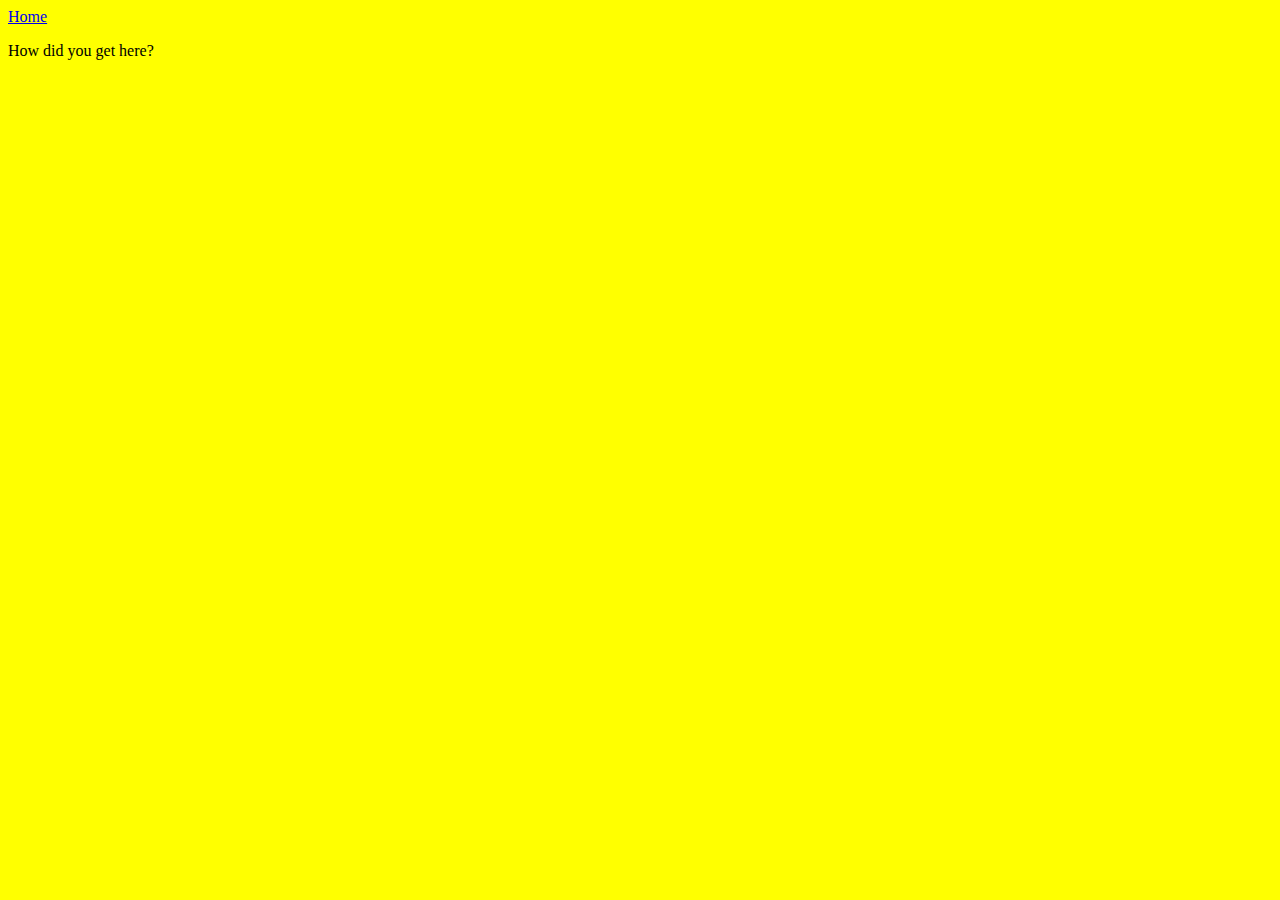
<file: Day 1/Secret.html>
<!DOCTYPE html>
<html lang="en">
<head>
    <meta charset="UTF-8">
    <meta name="viewport" content="width=device-width, initial-scale=1.0">
    <title>[REDACTED]</title>
    <link rel="stylesheet" href="style.css" type="text/css">
</head>
<body>
    <nav>
        <a href="index.html">Home</a>
    </nav>
    <p>How did you get here?</p>
</body>
</html>
</file>
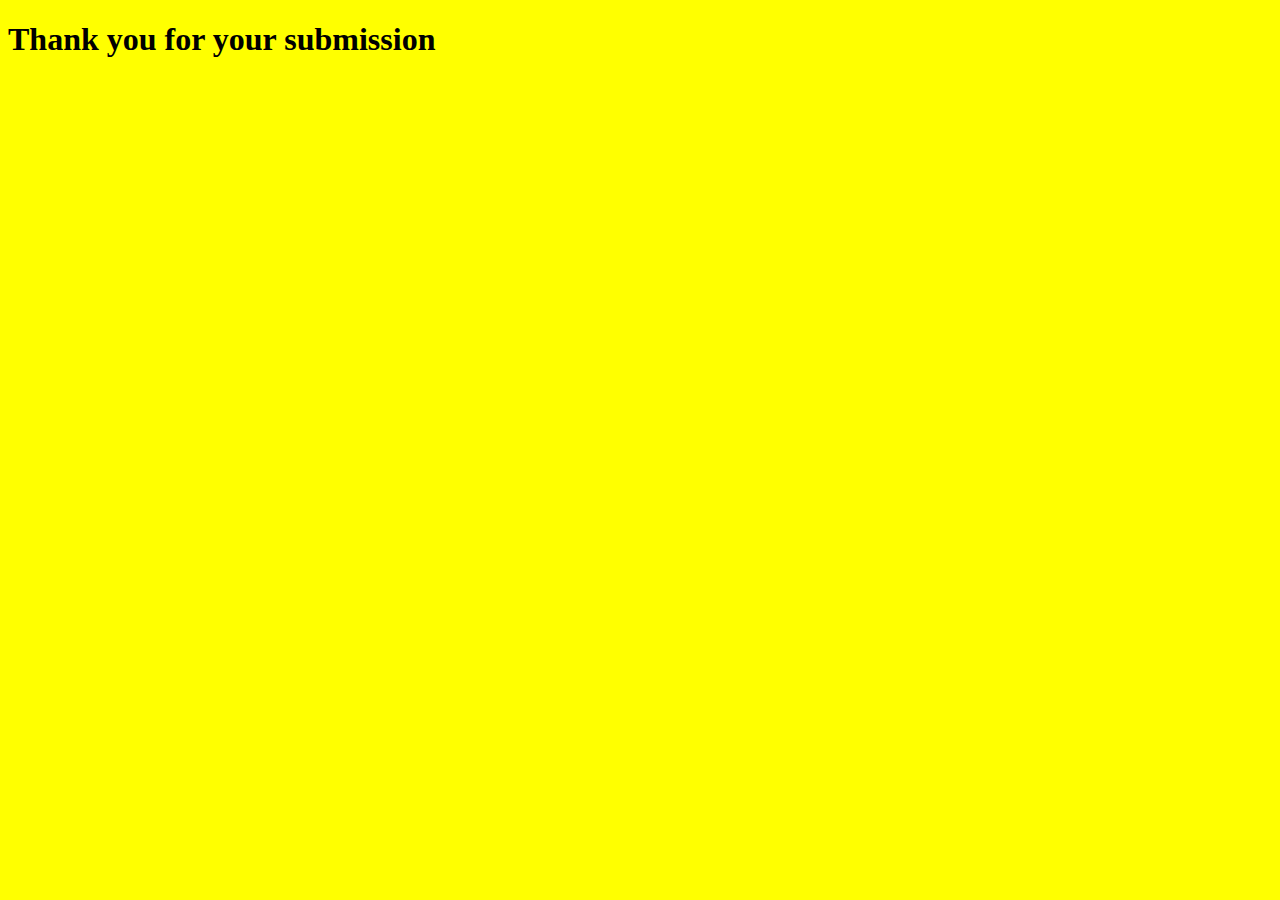
<file: Day 1/Submit.html>
<!DOCTYPE html>
<html lang="en">
<head>
    <meta charset="UTF-8">
    <meta name="viewport" content="width=device-width, initial-scale=1.0">
    <title>Submission Successful</title>
    <link rel="stylesheet" href="style.css" type="text/css">

</head>
<body>
    <h1>Thank you for your submission</h1>
</body>
</html>
</file>
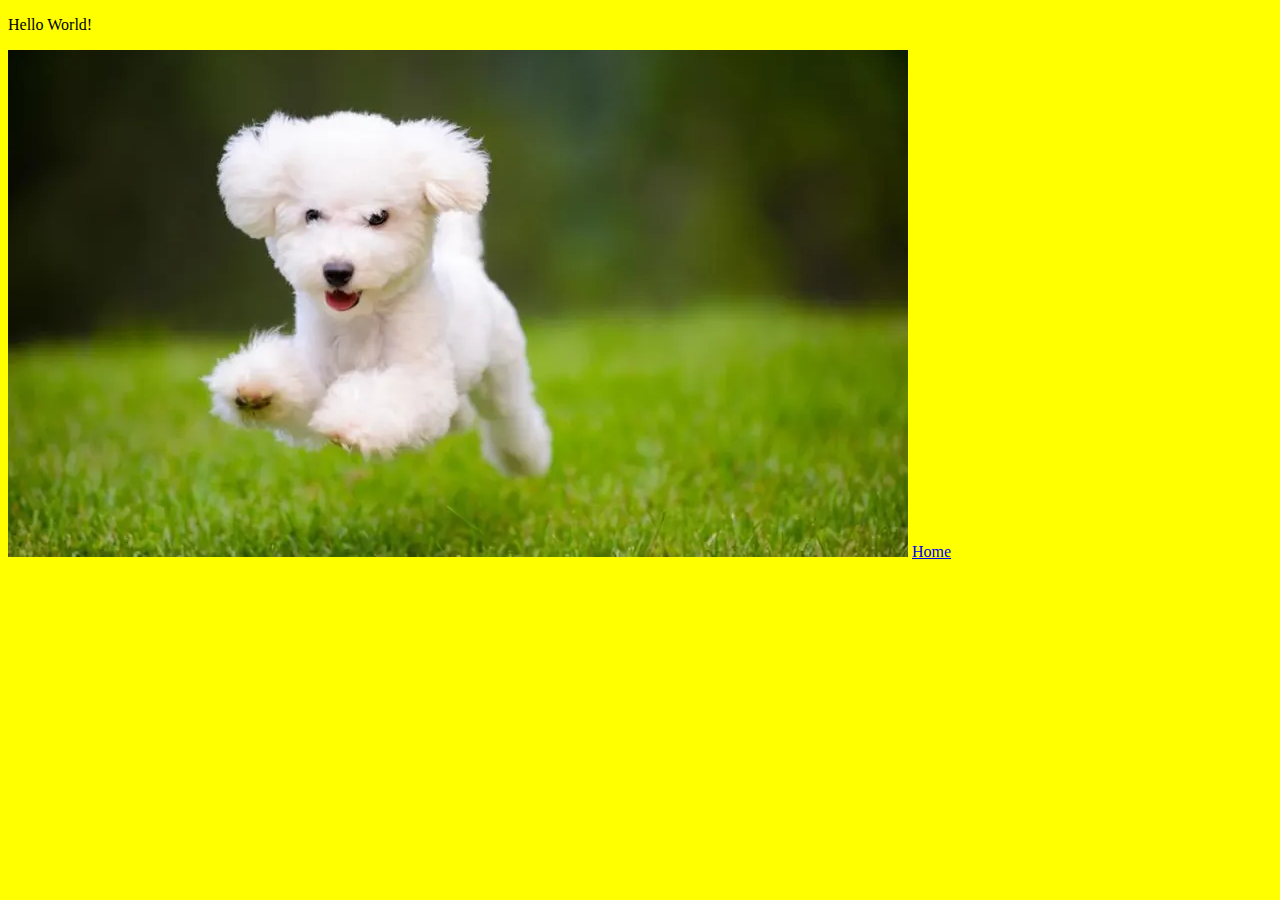
<file: Day 1/Test.html>
<!DOCTYPE html>
<html lang="en">
<head>
    <meta charset="UTF-8">
    <meta name="viewport" content="width=device-width, initial-scale=1.0">
    <title>Test Page</title>
    <link rel="stylesheet" href="style.css" type="text/css">

</head>
<body>
    <p class="Hello World">Hello World!</p>
    <a href="Secret.html"><img src="Doggo.jpg" alt="Dog"></a>
    <a href="index.html">Home</a>
</body>
</html>
</file>
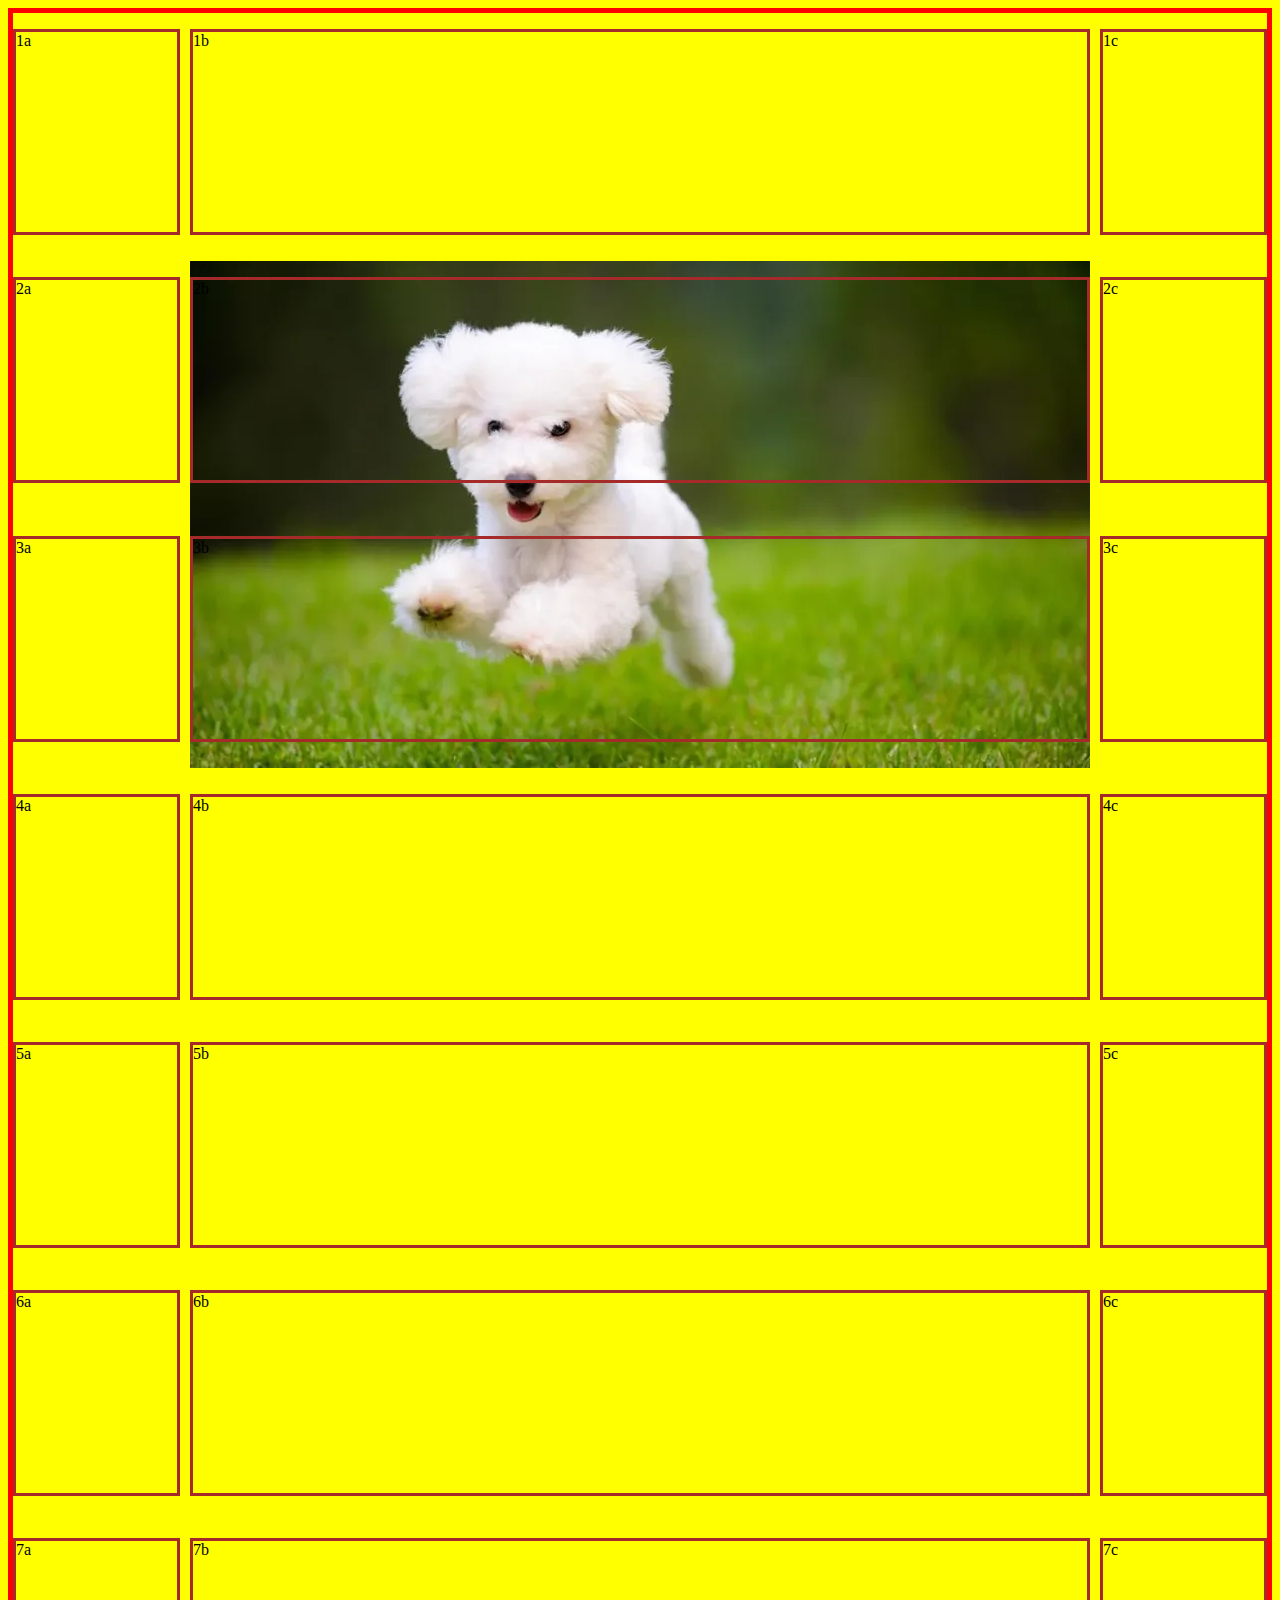
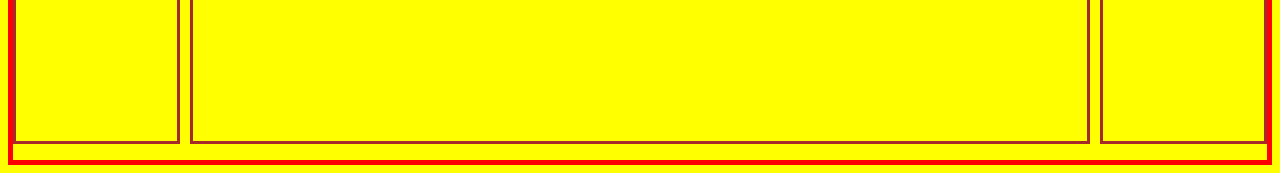
<file: Day 4/grid.html>
<!DOCTYPE html>
<html lang="en">
<head>
    <meta charset="UTF-8">
    <meta name="viewport" content="width=device-width, initial-scale=1.0">
    <link href="style.css" rel="stylesheet">
    <title>Grid Demo</title>
</head>
<body>
    <div class="grid-container">
        <p>1a</p>
        <p>1b</p>
        <p>1c</p>
        <p>2a</p>
        <p id="grid-static-2b">2b</p>
        <img class="grid-dog"src="Doggo.jpg" alt="Dog">
        <p>2c</p>
        <p>3a</p>
        <p id="grid-static-3b">3b</p>
        <p>3c</p>
        <p>4a</p>
        <p>4b</p>
        <p>4c</p>
        <p>5a</p>
        <p>5b</p>
        <p>5c</p>
        <p>6a</p>
        <p>6b</p>
        <p>6c</p>
        <p>7a</p>
        <p>7b</p>
        <p>7c</p>
    </div>
</body>
</html>
</file>
<file: Day 1/style.css>
@media(max-width:600px){
    body{
        background-color: hotpink;
        font-family: 'Gill Sans', 'Gill Sans MT', Calibri, 'Trebuchet MS', sans-serif;
    }

    h1{
        color:green;
        font-family: Impact, Haettenschweiler, 'Arial Narrow Bold', sans-serif;
    }

    h3{
        color:rgb(24, 243, 221);
    }

    h6{
        color: #290cb8;
    }

    img{
        height:50%;
        width: 50%;
        background-color: yellow;
        margin:30px;
        border:10px solid limegreen;
        padding: 20px;
    }

    p{
        color:red;
    }   

    input{
        background-color: aqua;
        color: orange;
    }

    .TextContent{
        background-color: green;
        padding: 30px 0px;
        border:10px solid blue;
        margin: 50px;
        margin-left:0px;
    }

    .TextContent h1{
        background-color: white;
    }

    .TableImage{
        height: 30px;
    }

    /* .hiddenImage{
        visibility: hidden;
    } */

    /* ID overwrites previous instructions, but keeps others that aren't specifically ovewritten */
    #password{
        background-color: red;
    }
}

@media(min-width: 601px){
    body{
        background-color: teal;
    }
}

@media(min-width: 900px){
    body{
        background-color: yellow;
    }
}
</file>
<file: Day 4/style.css>
@media(max-width:600px){
    body{
        background-color: hotpink;
        font-family: 'Gill Sans', 'Gill Sans MT', Calibri, 'Trebuchet MS', sans-serif;
    }

    h1{
        color:green;
        font-family: Impact, Haettenschweiler, 'Arial Narrow Bold', sans-serif;
    }

    h3{
        color:rgb(24, 243, 221);
    }

    h6{
        color: #290cb8;
    }

    img{
        height:50%;
        width: 50%;
        background-color: yellow;
        margin:30px;
        border:10px solid limegreen;
        padding: 20px;
    }

    p{
        color:red;
    }   

    input{
        background-color: aqua;
        color: orange;
    }

    .TextContent{
        background-color: green;
        padding: 30px 0px;
        border:10px solid blue;
        margin: 50px;
        margin-left:0px;
    }

    .TextContent h1{
        background-color: white;
    }

    .TableImage{
        height: 30px;
    }

    /* .hiddenImage{
        visibility: hidden;
    } */

    /* ID overwrites previous instructions, but keeps others that aren't specifically ovewritten */
    #password{
        background-color: red;
    }
}


/* media queries */
@media(min-width: 601px){
    body{
        background-color: teal;
    }
}

@media(min-width: 900px){
    body{
        background-color: yellow;
    }
}

/* FLEXBOX*/

.flex-container{
    color: blue;
    display: flex;
    flex-direction: column;
    justify-content: center; /* Main axis alignment */
    align-items: flex-end;   /* cross axis alignment */
}

.flex-item{
    margin: 5px;
    padding: 10px;
}

.flex-header{
    align-self: center;
    order: 2;
}

/* Grid Layout */

.grid-container{
   display: grid;
   grid-template-columns: repeat(3, 1fr); /* Setting our columns */
   grid-template: auto;
   border: 5px solid red;
   grid-gap: 10px;
}

.grid-container p{
 border: 3px solid brown;
 height:200px;
}

.grid-item{
    border: 4px solid blue;
    text-align: center;
}

.grid-dog{
    grid-column: 2;
    grid-row:2 / span 2;
    order: -1;
}

#grid-static-2b{
   grid-column:2; 
   grid-row:2;
}

#grid-static-3b{
    grid-column:2; 
    grid-row:3;
 }
</file>
